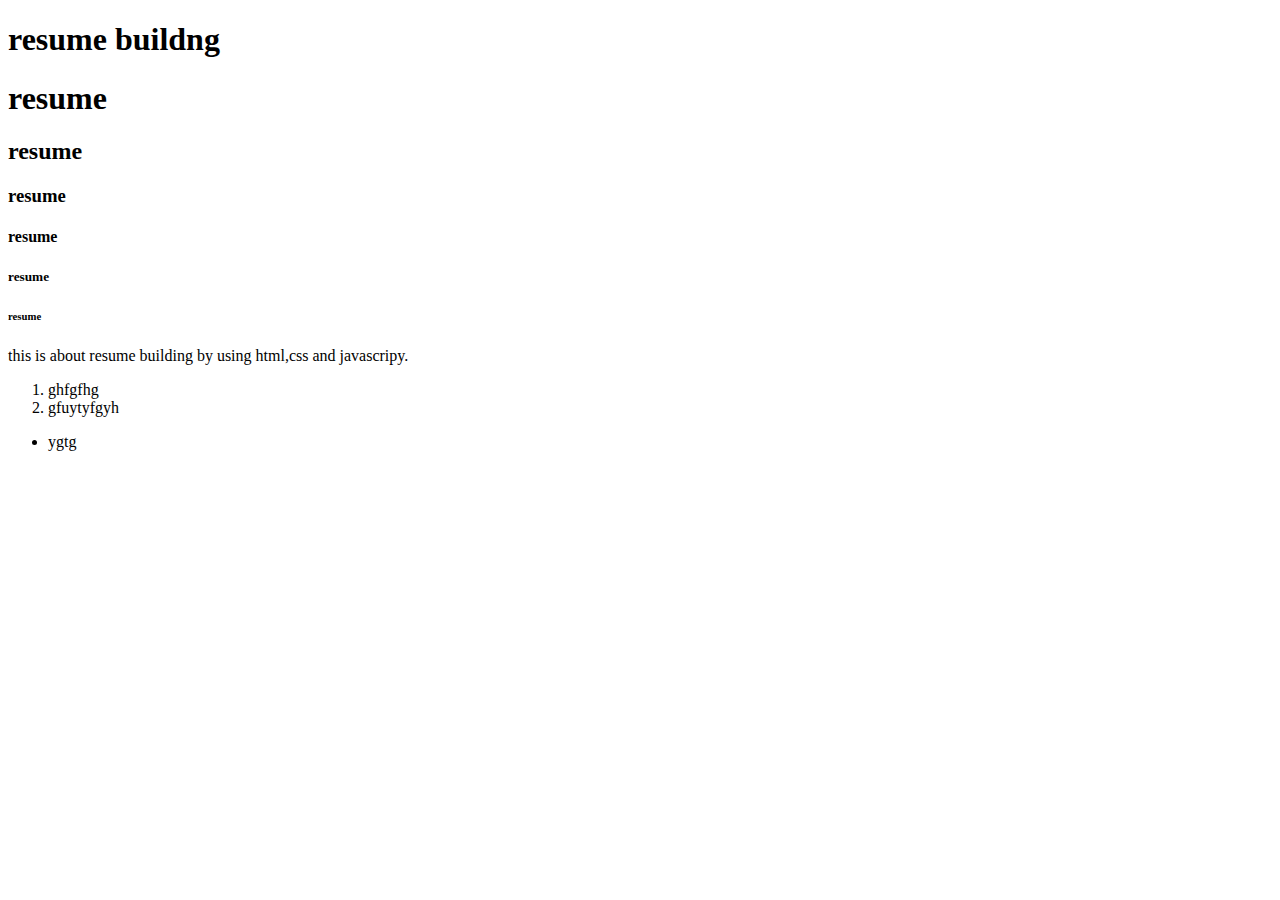
<file: first.html>
<!DOCTYPE html>
<html>
<head>
	<title>xghvgjhm</title>
	<h1> resume buildng </h1>
</head>
<body>
<h1>resume</h1>
<h2>resume</h2>
<h3>resume</h3>
<h4>resume</h4>
<h5>resume</h5>
<h6>resume</h6>
<p>this is about resume building by using html,css and javascripy.</p>
<ol>
	<li>ghfgfhg</li>
	<li>gfuytyfgyh</li>
</ol>
<ul>
	<li> ygtg</li>
</body>
</html>
</file>
